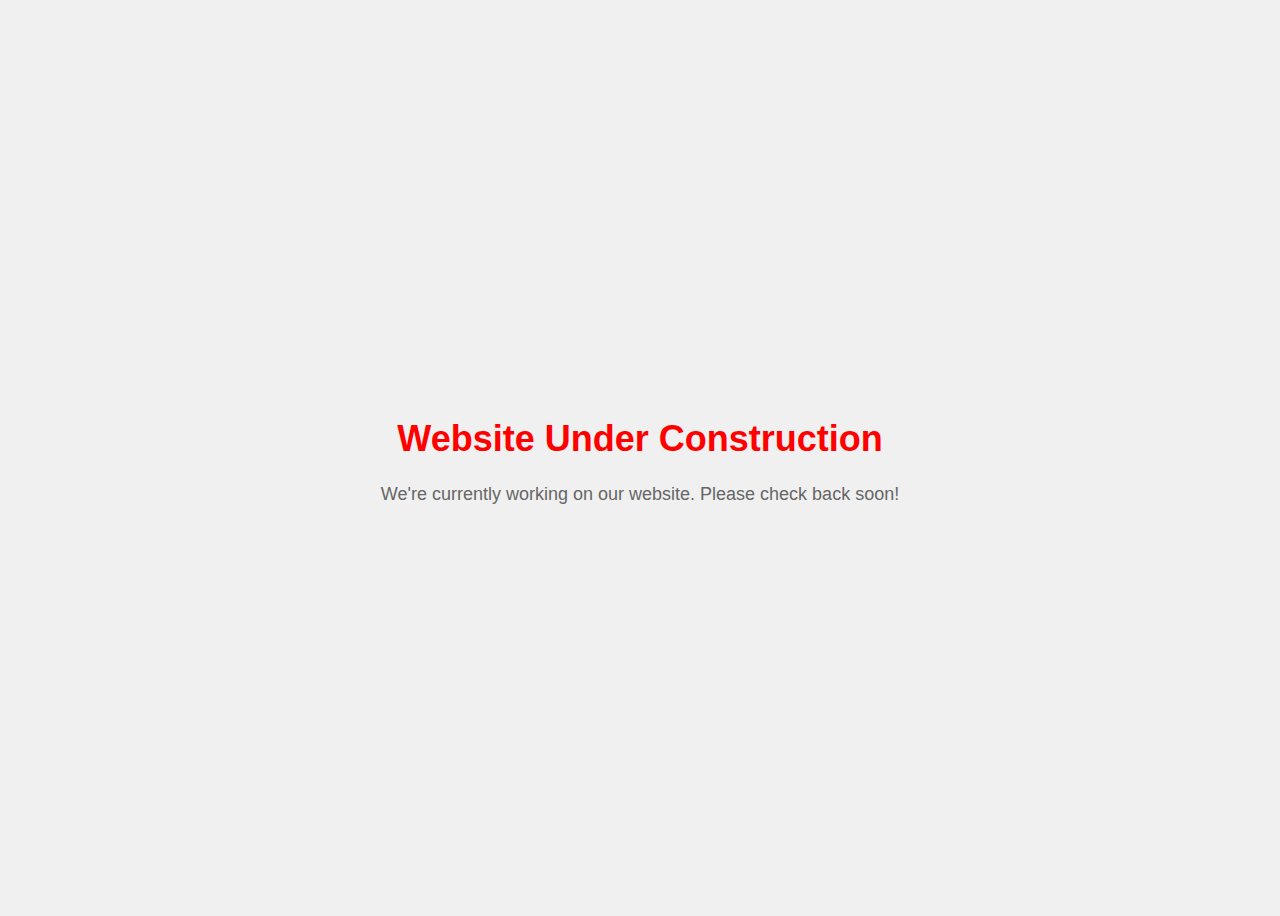
<file: index.html>
<!DOCTYPE html>
<html lang="en">
<head>
  <meta charset="UTF-8">
  <meta name="viewport" content="width=device-width, initial-scale=1.0">
  <link rel="stylesheet" href="styles.css">
  <script src="scripts.js"></script>
  <title>Website Under Construction</title>
</head>
<body>
  <div class="container">
    <h1>Website Under Construction</h1>
    <p>We're currently working on our website. Please check back soon!</p>
  </div>
</body>
</html>
</file>
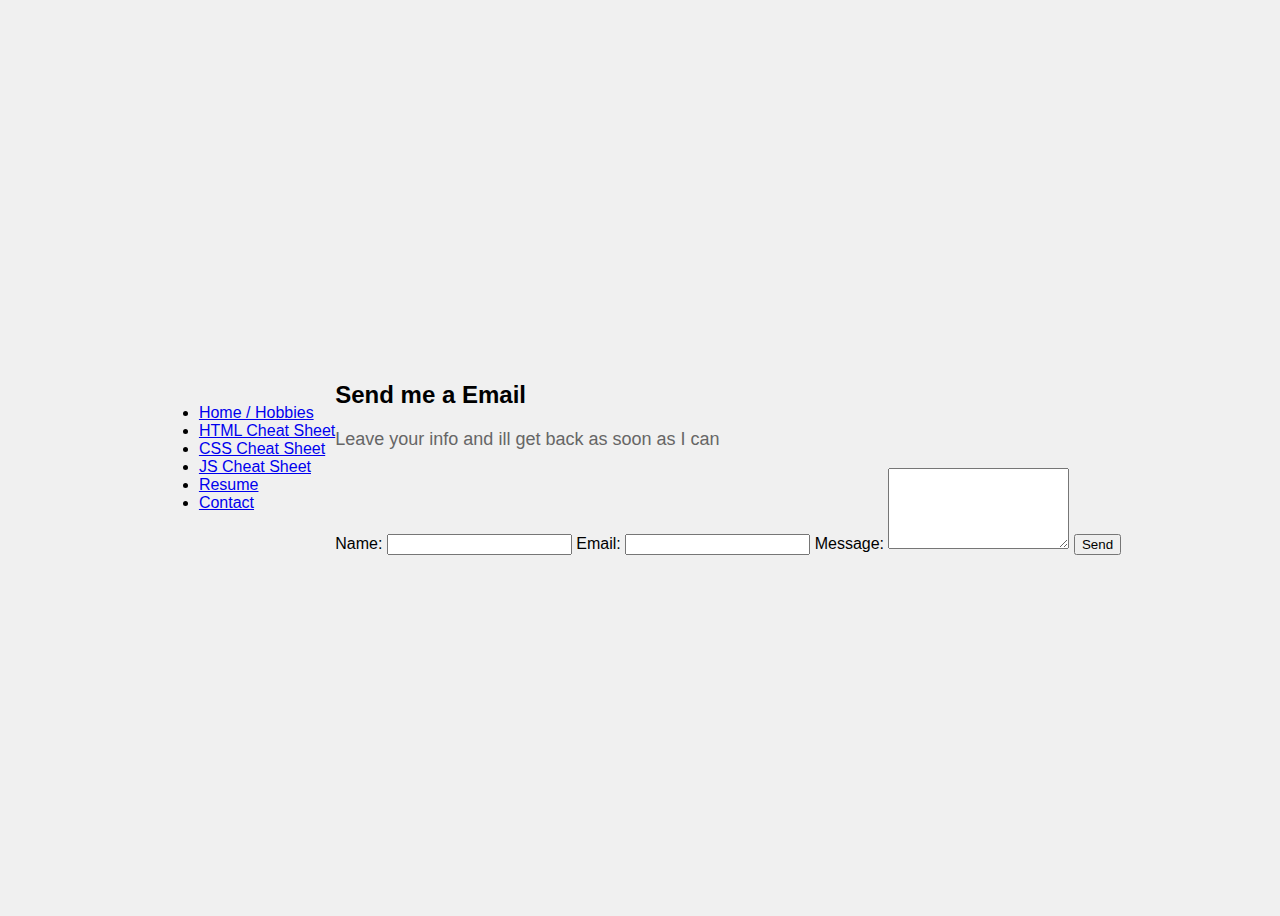
<file: contact.html>
<!DOCTYPE html>
<html lang="en">
<head>
    <meta charset="UTF-8">
    <meta name="viewport" content="width=device-width, initial-scale=1.0">
    <title>Contact</title>
    <link rel="stylesheet" href="styles.css">
</head>
<body>
    <nav id="main-navbar">
        <ul>
            <li><a href="index.html">Home / Hobbies</a></li>
            <li><a href="htmlCS.html">HTML Cheat Sheet</a></li>
            <li><a href="cssCS.html">CSS Cheat Sheet</a></li>
            <li><a href="jsCS.html">JS Cheat Sheet</a></li>
            <li><a href="resume.html">Resume</a></li>
            <li><a href="contact.html">Contact</a></li>
        </ul>
    </nav>
    <main id="main-content">
        <section class="page-section">
            <div class="contact-flexbox">
                <div class="contact-title">
                    <h2>Send me a Email</h2>
                    <p>Leave your info and ill get back as soon as I can</p>
                </div>
                    <form class="contact-form" id="contactForm" action="#" method="post">
                    <label for="name">Name:</label>
                    <input type="text" id="name" name="name" required>
                    <label for="email">Email:</label>
                    <input type="email" id="email" name="email" required>
                    <label for="message">Message:</label>
                    <textarea id="message" name="message" rows="5" required></textarea>
                    <button type="submit">Send</button>
                    </form>
                    <div id="formSuccess" style="display:none;color:green;margin-top:1em;font-weight:600;">Thank you for contacting us!</div>
                </form>
            </div>
        </section>
    </main>
</main>
<script defer src="scripts.js"></script>
</body>
</html>
</file>
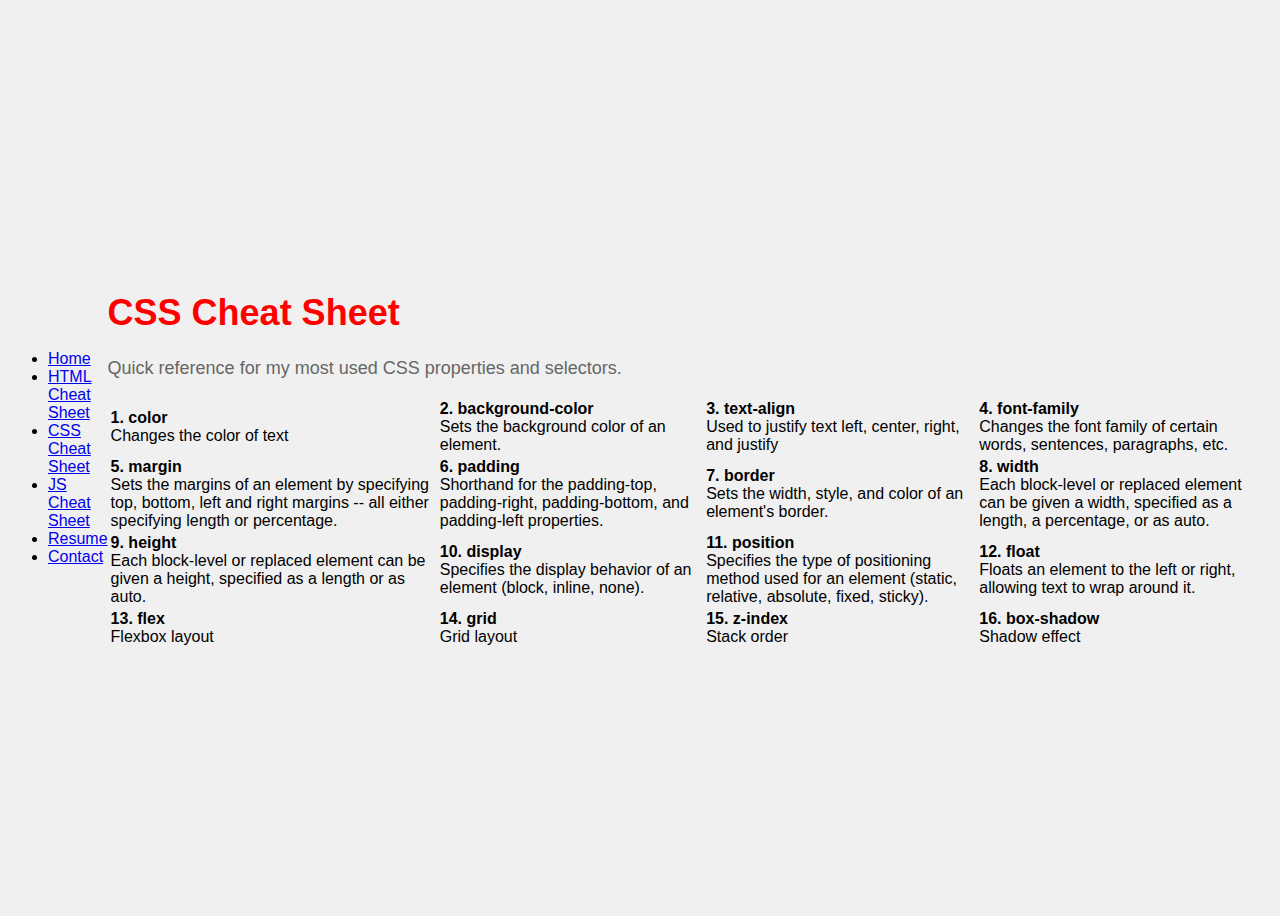
<file: cssCS.html>
<!DOCTYPE html>
<html lang="en">
<head>
    <meta charset="UTF-8">
    <meta name="viewport" content="width=device-width, initial-scale=1.0">
    <title>CSS Cheat Sheet</title>
    <link rel="stylesheet" href="styles.css">
</head>
<body>
    <nav id="main-navbar">
        <ul>
            <li><a href="main.html">Home</a></li>
            <li><a href="htmlCS.html">HTML Cheat Sheet</a></li>
            <li><a href="cssCS.html">CSS Cheat Sheet</a></li>
            <li><a href="jsCS.html">JS Cheat Sheet</a></li>
            <li><a href="resume.html">Resume</a></li>
            <li><a href="contact.html">Contact</a></li>
        </ul>
    </nav>
    <main id="main-content">
        <section class="page-section">
            <h1>CSS Cheat Sheet</h1>
            <p>Quick reference for my most used CSS properties and selectors.</p>
            <table class="cheat-table">
                <tr>
                    <td><b>1. color</b><br><div class="desc">Changes the color of text</div></td>
                    <td><b>2. background-color</b><br><div class="desc">Sets the background color of an element.</div></td>
                    <td><b>3. text-align</b><br><div class="desc">Used to justify text left, center, right, and justify</div></td>
                    <td><b>4. font-family</b><br><div class="desc">Changes the font family of certain words, sentences, paragraphs, etc.</div></td>
                </tr>
                <tr>
                    <td><b>5. margin</b><br><div class="desc">Sets the margins of an element by specifying top, bottom, left
and right margins -- all either specifying length or percentage.</div></td>
                    <td><b>6. padding</b><br><div class="desc">Shorthand for the padding-top, padding-right, padding-bottom,
and padding-left properties.</div></td>
                    <td><b>7. border</b><br><div class="desc">Sets the width, style, and color of an element's border.</div></td>
                    <td><b>8. width</b><br><div class="desc">Each block-level or replaced element can be given a width,
specified as a length, a percentage, or as auto.</div></td>
                </tr>
                <tr>
                    <td><b>9. height</b><br><div class="desc">Each block-level or replaced element can be given a height,
specified as a length or as auto.</div></td>
                    <td><b>10. display</b><br><div class="desc">Specifies the display behavior of an element (block, inline, none).</div></td>
                    <td><b>11. position</b><br><div class="desc">Specifies the type of positioning method used for an element (static, relative, absolute, fixed, sticky).</div></td>
                    <td><b>12. float</b><br><div class="desc">Floats an element to the left or right, allowing text to wrap around it.</div></td>
                </tr>
                <tr>
                    <td><b>13. flex</b><br><div class="desc">Flexbox layout</div></td>
                    <td><b>14. grid</b><br><div class="desc">Grid layout</div></td>
                    <td><b>15. z-index</b><br><div class="desc">Stack order</div></td>
                    <td><b>16. box-shadow</b><br><div class="desc">Shadow effect</div></td>
                </tr>
            </table>
        </section>
    </main>
</main>
<script defer src="scripts.js"></script>
</body>
</html>
</file>
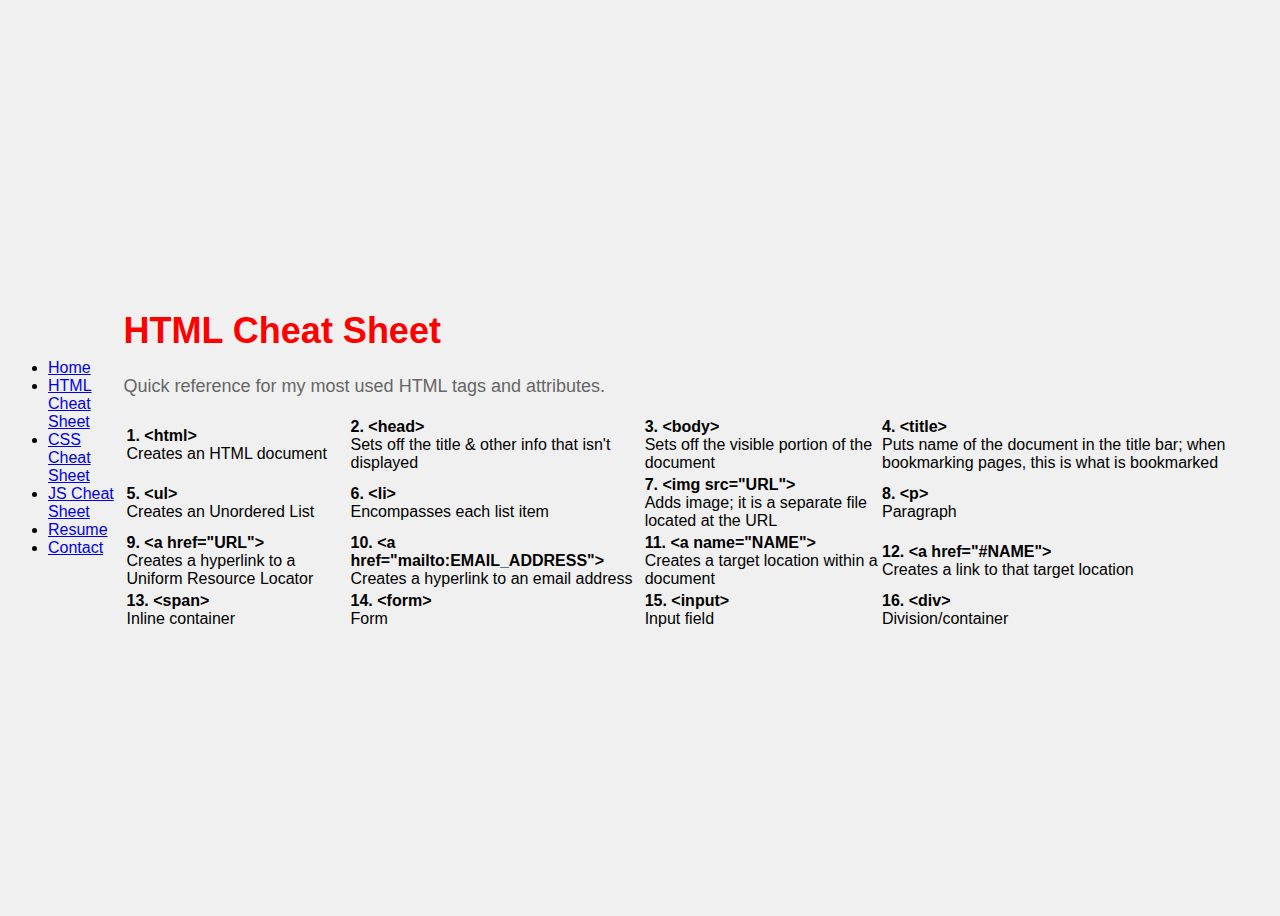
<file: htmlCS.html>
<!DOCTYPE html>
<html lang="en">
<head>
    <meta charset="UTF-8">
    <meta name="viewport" content="width=device-width, initial-scale=1.0">
    <title>HTML Cheat Sheet</title>
    <link rel="stylesheet" href="styles.css">
</head>
<body>
    <nav id="main-navbar">
        <ul>
            <li><a href="index.html">Home</a></li>
            <li><a href="htmlCS.html">HTML Cheat Sheet</a></li>
            <li><a href="cssCS.html">CSS Cheat Sheet</a></li>
            <li><a href="jsCS.html">JS Cheat Sheet</a></li>
            <li><a href="resume.html">Resume</a></li>
            <li><a href="contact.html">Contact</a></li>
        </ul>
    </nav>
    <main id="main-content">
        <section class="page-section">
            <h1>HTML Cheat Sheet</h1>
            <p>Quick reference for my most used HTML tags and attributes.</p>
            <table class="cheat-table">
                <tr>
                    <td><b>1. &lt;html&gt;</b><br><div class="desc">Creates an HTML document</div></td>
                    <td><b>2. &lt;head&gt;</b><br><div class="desc">Sets off the title & other info that isn't displayed</div></td>
                    <td><b>3. &lt;body&gt;</b><br><div class="desc">Sets off the visible portion of the document</div></td>
                    <td><b>4. &lt;title&gt;</b><br><div class="desc">Puts name of the document in the title bar; when
bookmarking pages, this is what is bookmarked</div></td>
                </tr>
                <tr>
                    <td><b>5. &lt;ul&gt;</b><br><div class="desc">Creates an Unordered List</div></td>
                    <td><b>6. &lt;li&gt;</b><br><div class="desc">Encompasses each list item</div></td>
                    <td><b>7. &lt;img src="URL"&gt;</b><br><div class="desc">Adds image; it is a separate file located at the URL</div></td>
                    <td><b>8. &lt;p&gt;</b><br><div class="desc">Paragraph</div></td>
                </tr>
                <tr>
                    <td><b>9. &lt;a href="URL"&gt;</b><br><div class="desc">Creates a hyperlink to a Uniform Resource Locator</div></td>
                    <td><b>10. &lt;a href="mailto:EMAIL_ADDRESS"&gt;</b><br><div class="desc">Creates a hyperlink to an email address</div></td>
                    <td><b>11. &lt;a name="NAME"&gt;</b><br><div class="desc">Creates a target location within a document</div></td>
                    <td><b>12. &lt;a href="#NAME"&gt;</b><br><div class="desc">Creates a link to that target location</div></td>
                </tr>
                <tr>
                    <td><b>13. &lt;span&gt;</b><br><div class="desc">Inline container</div></td>
                    <td><b>14. &lt;form&gt;</b><br><div class="desc">Form</div></td>
                    <td><b>15. &lt;input&gt;</b><br><div class="desc">Input field</div></td>
                    <td><b>16. &lt;div&gt;</b><br><div class="desc">Division/container</div></td>
                </tr>
            </table>
        </section>
    </main>
</main>
<script defer src="scripts.js"></script>
</body>
</html>
</file>
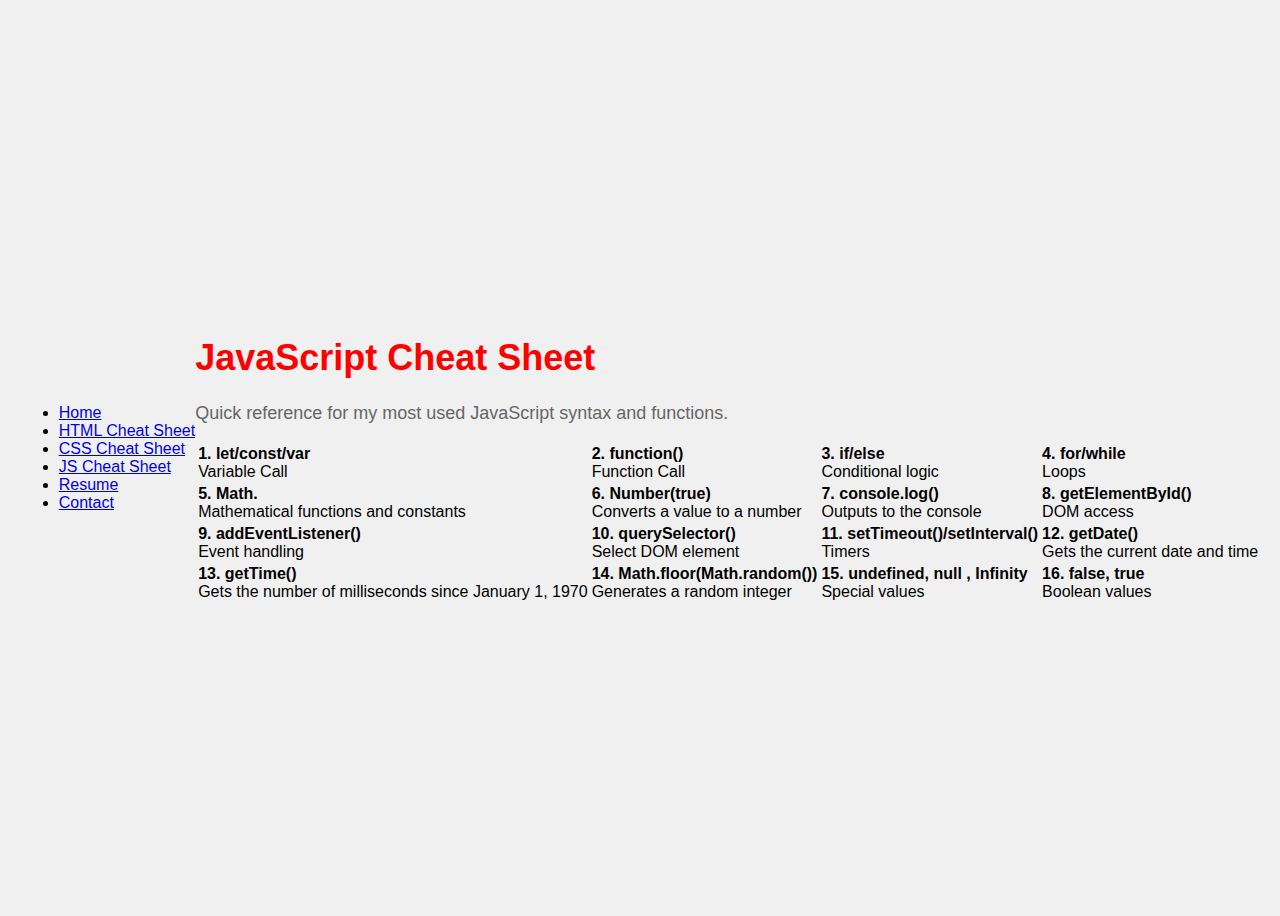
<file: jsCS.html>
<!DOCTYPE html>
<html lang="en">
<head>
    <meta charset="UTF-8">
    <meta name="viewport" content="width=device-width, initial-scale=1.0">
    <title>JS Cheat Sheet</title>
    <link rel="stylesheet" href="styles.css">
</head>
<body>
    <nav id="main-navbar">
        <ul>
            <li><a href="index.html">Home</a></li>
            <li><a href="htmlCS.html">HTML Cheat Sheet</a></li>
            <li><a href="cssCS.html">CSS Cheat Sheet</a></li>
            <li><a href="jsCS.html">JS Cheat Sheet</a></li>
            <li><a href="resume.html">Resume</a></li>
            <li><a href="contact.html">Contact</a></li>
        </ul>
    </nav>
    <main id="main-content">
        <section class="page-section">
            <h1>JavaScript Cheat Sheet</h1>
            <p>Quick reference for my most used JavaScript syntax and functions.</p>
            <table class="cheat-table">
                <tr>
                    <td><b>1. let/const/var</b><br><div class="desc">Variable Call</div></td>
                    <td><b>2. function()</b><br><div class="desc">Function Call</div></td>
                    <td><b>3. if/else</b><br><div class="desc">Conditional logic</div></td>
                    <td><b>4. for/while</b><br><div class="desc">Loops</div></td>
                </tr>
                <tr>
                    <td><b>5. Math.</b><br><div class="desc">Mathematical functions and constants</div></td>
                    <td><b>6. Number(true)</b><br><div class="desc">Converts a value to a number</div></td>
                    <td><b>7. console.log()</b><br><div class="desc">Outputs to the console</div></td>
                    <td><b>8. getElementById()</b><br><div class="desc">DOM access</div></td>
                </tr>
                <tr>
                    <td><b>9. addEventListener()</b><br><div class="desc">Event handling</div></td>
                    <td><b>10. querySelector()</b><br><div class="desc">Select DOM element</div></td>
                    <td><b>11. setTimeout()/setInterval()</b><br><div class="desc">Timers</div></td>
                    <td><b>12. getDate()</b><br><div class="desc">Gets the current date and time</div></td>
                </tr>
                <tr>
                    <td><b>13. getTime()</b><br><div class="desc">Gets the number of milliseconds since January 1, 1970</div></td>
                    <td><b>14. Math.floor(Math.random())</b><br><div class="desc">Generates a random integer</div></td>
                    <td><b>15. undefined, null , Infinity</b><br><div class="desc">Special values</div></td>
                    <td><b>16. false, true</b><br><div class="desc">Boolean values</div></td>
                </tr>
            </table>
        </section>
    </main>
</main>
<script defer src="scripts.js"></script>
</body>

</html>
</file>
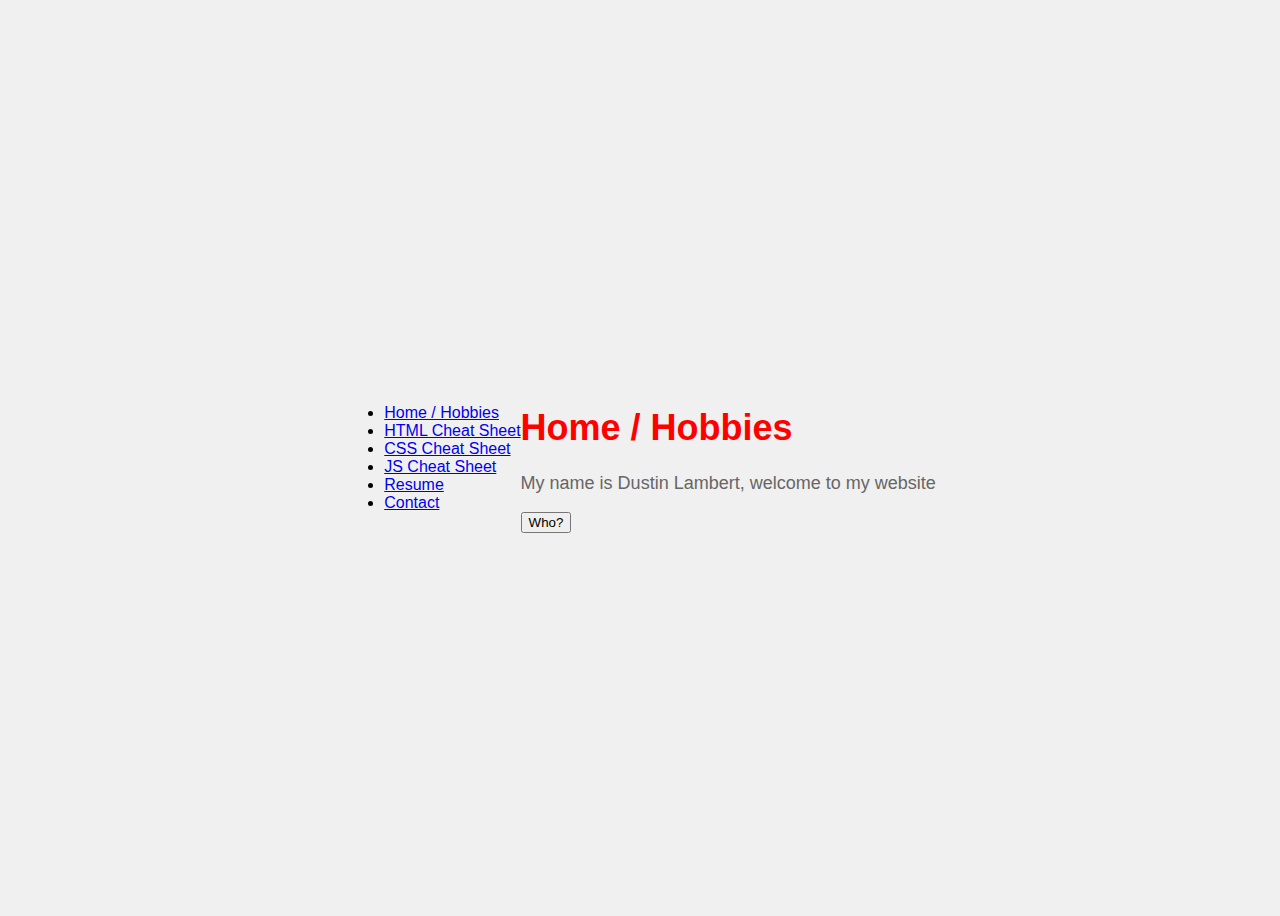
<file: main.html>
<!DOCTYPE html>
<html lang="en"> 
<head>
    <meta charset="UTF-8">
    <meta name="viewport" content="width=device-width, initial-scale=1.0">
    <title>Document</title>
    <link rel="stylesheet" href="styles.css">
</head>
<body>
    <nav id="main-navbar">
        <ul>
            <li><a href="main.html">Home / Hobbies</a></li>
            <li><a href="htmlCS.html">HTML Cheat Sheet</a></li>
            <li><a href="cssCS.html">CSS Cheat Sheet</a></li>
            <li><a href="jsCS.html">JS Cheat Sheet</a></li>
            <li><a href="resume.html">Resume</a></li>
            <li><a href="contact.html">Contact</a></li>
        </ul>
    </nav>
    <main id="main-content">
        <section class="page-section">
            <h1>Home / Hobbies</h1>
            <div class="intro-flex">
                <p class="intro-text">My name is Dustin Lambert, welcome to my website</p>
                <button id="whoBtn" type="button" class="big-purple-btn">Who?</button>
            </div>
            <div id="hiddenContent" style="display:none;">
                <hr>
                <h2>Hobbies & Interests</h2>
                <ul>
                    <li>
                        I love to make/work on all sorts of things from working on my car, to building a custom 3D printer
                            <div class="hobby-images">
                                <img src="Images/1.jpg" alt="Image 1" class="hobby-img">
                                <img src="Images/2.jpeg" alt="Image 2" class="hobby-img">
                            </div>
                    </li>
                    <li>
                        Playing video games, I love all sorts of games that require strategy, from rts to fps
                            <div class="hobby-images">
                                <img src="Images/3.jpg" alt="Image 3" class="hobby-img">
                                <img src="Images/4.jpg" alt="Image 4" class="hobby-img">
                            </div>
                    </li>
                    <li>I love to learn new things, mainly about my current projects but it never stops there</li>
                    <li>
                        And I love the outdoors, being in nature and exploring water, camping. Most things are better when youve got some fresh air
                            <div class="hobby-images">
                                <img src="Images/5.jpg" alt="Image 5" class="hobby-img">
                            </div>
                    </li>
                </ul>
            </div>
        </section>
    </main>
</main>
<script defer src="scripts.js"></script>
</body>
</html>
</file>
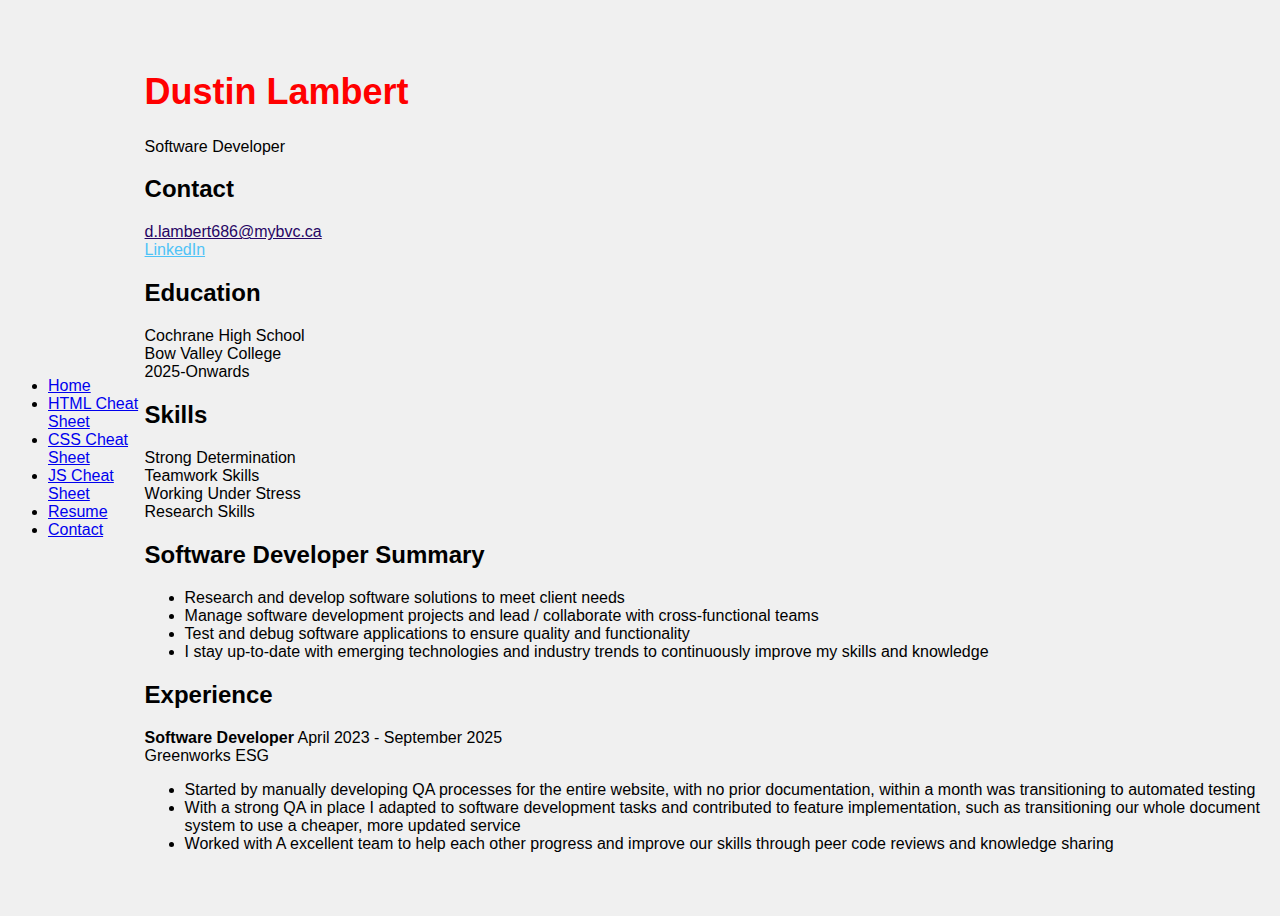
<file: resume.html>
<!DOCTYPE html>
<html lang="en">
<head>
    <meta charset="UTF-8">
    <meta name="viewport" content="width=device-width, initial-scale=1.0">
    <title>Resume</title>
    <link rel="stylesheet" href="styles.css">
</head>
<body>
    <nav id="main-navbar">
        <ul>
            <li><a href="index.html">Home</a></li>
            <li><a href="htmlCS.html">HTML Cheat Sheet</a></li>
            <li><a href="cssCS.html">CSS Cheat Sheet</a></li>
            <li><a href="jsCS.html">JS Cheat Sheet</a></li>
            <li><a href="resume.html">Resume</a></li>
            <li><a href="contact.html">Contact</a></li>
        </ul>
    </nav>
    <main id="main-content">
        <section class="page-section resume-section">
            <div class="resume-header">
                <h1 class="resume-title">Dustin Lambert</h1>
                <div class="resume-role">Software Developer</div>
            </div>
            <div class="resume-columns">
                <div class="resume-col resume-col-left">
                    <div class="resume-block">
                        <h2>Contact</h2>
                            <div class="resume-detail"><a href="contact.html" style="color:#260564; text-decoration:underline;">d.lambert686@mybvc.ca</a><br> <a href="https://www.linkedin.com/in/dustin-lambert-83a475279/?originalSubdomain=ca"  target="_blank" style="color:#4fc3f7; text-decoration:underline;">LinkedIn</a></div>
                    </div>
                    <div class="resume-block">
                        <h2>Education</h2>
                        <div class="resume-detail">Cochrane High School<br>Bow Valley College<br>2025-Onwards</div>
                    </div>
                    <div class="resume-block">
                        <h2>Skills</h2>
                        <div class="resume-detail">Strong Determination<br>Teamwork Skills<br>Working Under Stress<br>Research Skills</div>
                    </div>

                </div>
                <div class="resume-col resume-col-right">
                    <div class="resume-block">
                        <h2>Software Developer Summary</h2>
                        <div class="resume-detail">
                            <ul>
                                <li>Research and develop software solutions to meet client needs</li>
                                <li>Manage software development projects and lead / collaborate with cross-functional teams</li>
                                <li>Test and debug software applications to ensure quality and functionality</li>
                                <li>I stay up-to-date with emerging technologies and industry trends to continuously improve my skills and knowledge</li>

                            </ul>
                        </div>
                    </div>
                    <div class="resume-block">
                        <h2>Experience</h2>
                        <div class="resume-detail">
                            <b>Software Developer</b> <span class="resume-date">April 2023 - September 2025</span><br>
                            <span class="resume-company">Greenworks ESG</span>
                            <ul>
                                <li>Started by manually developing QA processes for the entire website, with no prior documentation, within a month was transitioning to automated testing</li>
                                <li>With a strong QA in place I adapted to software development tasks and contributed to feature implementation, such as transitioning our whole document system to use a cheaper, more updated service</li>
                                <li>Worked with A excellent team to help each other progress and improve our skills through peer code reviews and knowledge sharing</li>
                            </ul>

                    </div>
                </div>
            </div>
        </section>
    </main>
</main>
<script defer src="scripts.js"></script>
</body>

</html>
</file>
<file: styles.css>
body {
    font-family: Arial, sans-serif;
    background-color: #f0f0f0;
    display: flex;
    justify-content: center;
    align-items: center;
    height: 100vh;
}

.container {
    text-align: center;
}

h1 {
    color: red;
    font-size: 36px;
}

p {
    color: #666;
    font-size: 18px;
}
</file>
